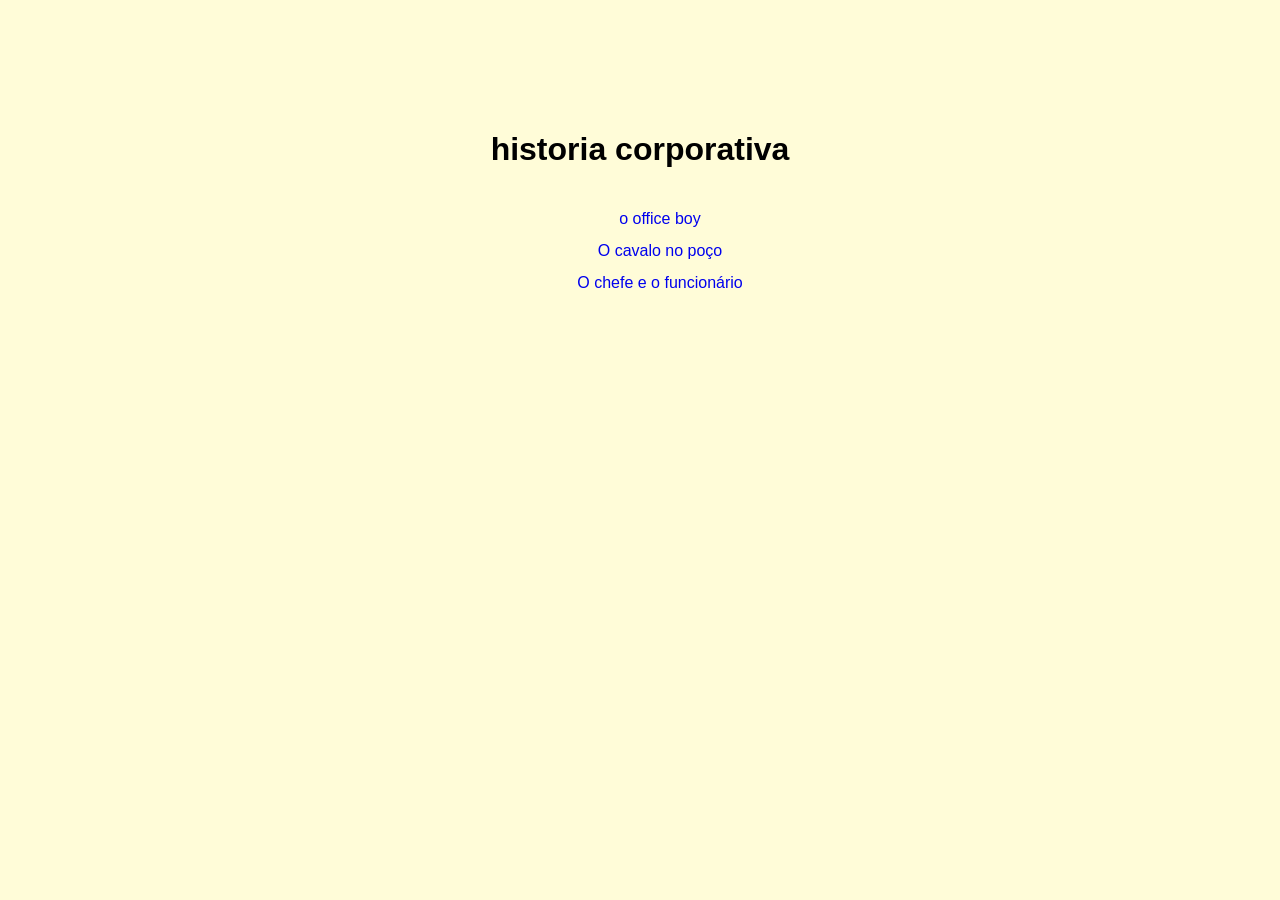
<file: index.html>
<!DOCTYPE html>
<html lang="pr-br">

<head>
    <meta charset="UTF-8">
    <meta name="viewport" content="width=device-width, initial-scale=1.0">
    <title>historia Corporativas</title>
    <style>
        body {
            background-color: rgb(255, 252, 216);
            line-height: 2.0;
            font-family: sans-serif;
            text-align: center;
            margin: 2em;
            padding: 4em;
        }

        ul {
            text-decoration: none;
            list-style-type: none;
        }

        a {
            text-decoration: none;
        }
    </style>
</head>

<body>
    <h1> historia corporativa</h1>
    <ul>
        <li> <a href="officeboy.html"> o office boy </li>
        <li> <a href="cavalonopoco.html"> O cavalo no poço </a></li>
        <li> <a href="chefefuncionario.html"> O chefe e o funcionário </a> </li>
    </ul>
</body>
</html>
</file>
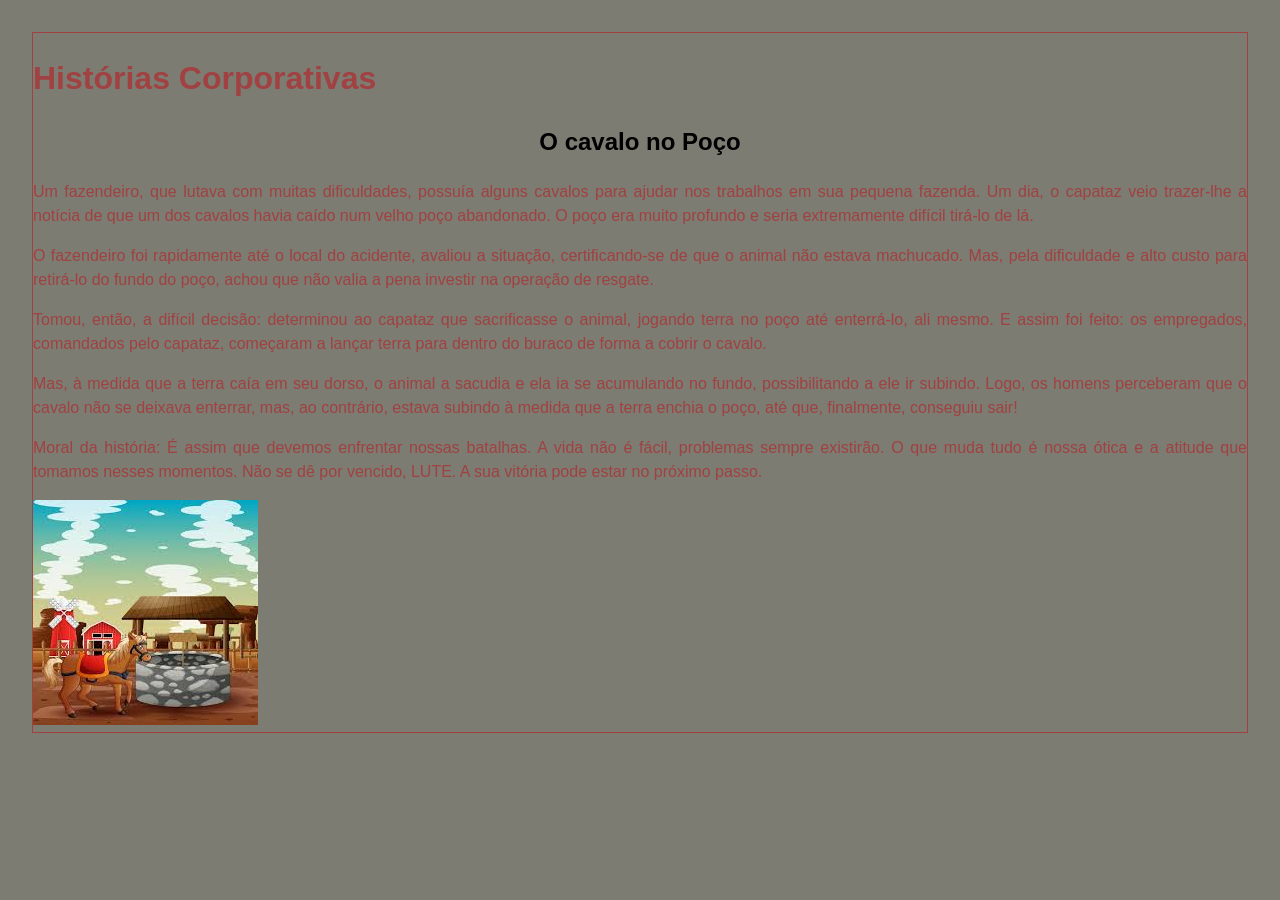
<file: cavalonopoco.html>
<!DOCTYPE html>
<html lang="pr-br">

<head>
    <meta charset="UTF-8">
    <meta name="viewport" content="width=device-width, initial-scale=1.0">
    <title>Histórias Corporativas</title>
    <link   rel="stylesheet" href="style.css"
</head>

<body>
    <h1>Histórias Corporativas</h1>
    <h2>O cavalo no Poço</h2>
    <p>Um fazendeiro, que lutava com muitas dificuldades, possuía alguns cavalos para ajudar nos trabalhos em sua
        pequena fazenda. Um dia, o capataz veio trazer-lhe a notícia de que um dos cavalos havia caído num velho poço
        abandonado. O poço era muito profundo e seria extremamente difícil tirá-lo de lá.</p>
    <p> O fazendeiro foi rapidamente até o local do acidente, avaliou a situação, certificando-se de que o animal não
        estava machucado. Mas, pela dificuldade e alto custo para retirá-lo do fundo do poço, achou que não valia a pena
        investir na operação de resgate.</p>
    <p>Tomou, então, a difícil decisão: determinou ao capataz que sacrificasse o animal, jogando terra no poço até
        enterrá-lo, ali mesmo. E assim foi feito: os empregados, comandados pelo capataz, começaram a lançar terra para
        dentro do buraco de forma a cobrir o cavalo.</p>
    <p>Mas, à medida que a terra caía em seu dorso, o animal a sacudia e ela ia se acumulando no fundo, possibilitando a
        ele ir subindo. Logo, os homens perceberam que o cavalo não se deixava enterrar, mas, ao contrário, estava
        subindo à medida que a terra enchia o poço, até que, finalmente, conseguiu sair!
    </p>
    <p>Moral da história: É assim que devemos enfrentar nossas batalhas. A vida não é fácil, problemas sempre existirão.
        O que muda tudo é nossa ótica e a atitude que tomamos nesses momentos. Não se dê por vencido, LUTE. A sua
        vitória pode estar no próximo passo.</p>
        
<img src="images.jpeg"

</body>

</html>
</file>
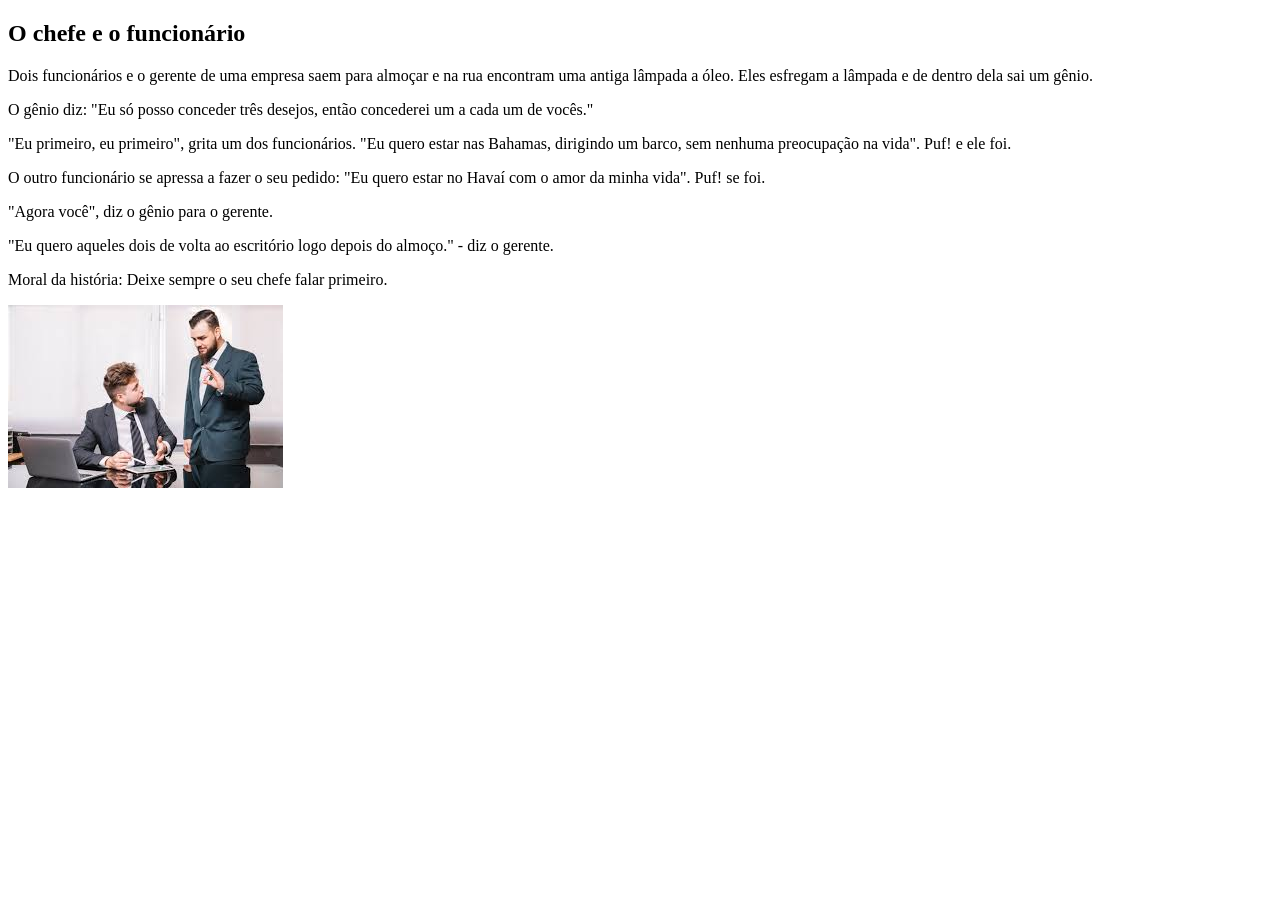
<file: chefefuncionario.html>
<!DOCTYPE html>
<html lang="en">

<head>
    <meta charset="UTF-8">
    <meta name="viewport" content="width=device-width, initial-scale=1.0">
    <title>O chefe e o funcionário</title>
</head>

<body>
    <h2> O chefe e o funcionário</h2>
    <p> Dois funcionários e o gerente de uma empresa saem para almoçar e na rua encontram uma antiga lâmpada a óleo.
        Eles esfregam a lâmpada e de dentro dela sai um gênio.</p>
    <p>O gênio diz: "Eu só posso conceder três desejos, então concederei um a cada um de vocês."</p>
    <p>"Eu primeiro, eu primeiro", grita um dos funcionários. "Eu quero estar nas Bahamas, dirigindo um barco, sem
        nenhuma preocupação na vida". Puf! e ele foi.</p>
    <p>O outro funcionário se apressa a fazer o seu pedido: "Eu quero estar no Havaí com o amor da minha vida". Puf! se
        foi.</p>
    <p>"Agora você", diz o gênio para o gerente.</p>
    <p>"Eu quero aqueles dois de volta ao escritório logo depois do almoço." - diz o gerente.</p>
    <p>Moral da história: Deixe sempre o seu chefe falar primeiro.
    </p>
</body>
<img src="images (1).jpeg"


</html>
</file>
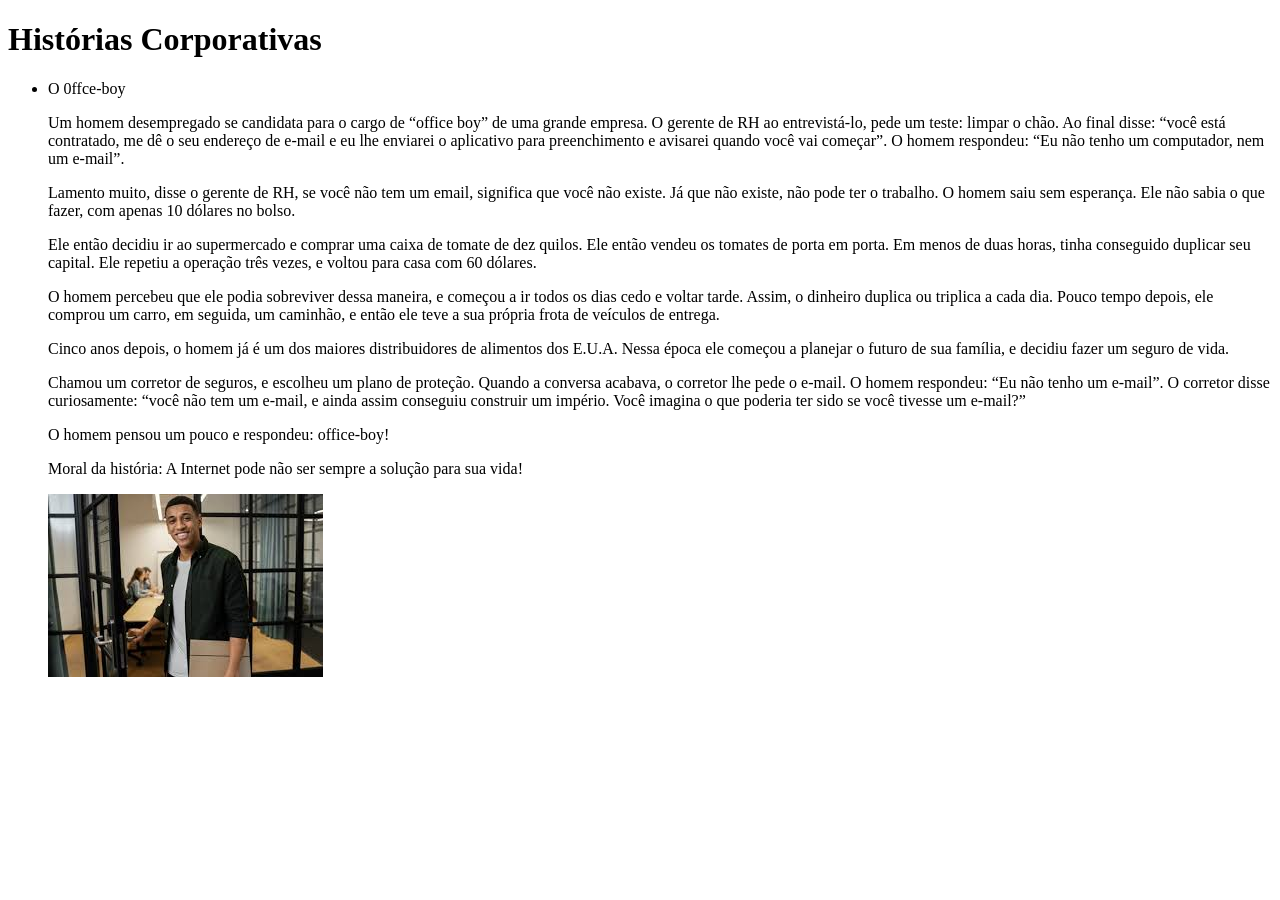
<file: officeboy.html>
<!DOCTYPE html>
<html lang="pr-br">

<head>
    <meta charset="UTF-8">
    <meta name="viewport" content="width=device-width, initial-scale=1.0">
    <title>Histórias Corporativas</title>
</head>

<body>
    <h1>Histórias Corporativas</h1>
    <ul>
        <li>O 0ffce-boy</li>
        <p>Um homem desempregado se candidata para o cargo de “office boy” de uma grande empresa. O gerente de RH ao
            entrevistá-lo, pede um teste: limpar o chão. Ao final disse: “você está contratado, me dê o seu endereço de
            e-mail e eu lhe enviarei o aplicativo para preenchimento e avisarei quando você vai começar”. O homem
            respondeu: “Eu não tenho um computador, nem um e-mail”.
        </p>

        <p>Lamento muito, disse o gerente de RH, se você não tem um email, significa que você não existe. Já que não
            existe, não pode ter o trabalho. O homem saiu sem esperança. Ele não sabia o que fazer, com apenas 10
            dólares no bolso.
        </p>
        <P>Ele então decidiu ir ao supermercado e comprar uma caixa de tomate de dez quilos. Ele então vendeu os tomates
            de porta em porta. Em menos de duas horas, tinha conseguido duplicar seu capital. Ele repetiu a operação
            três vezes, e voltou para casa com 60 dólares.
        </P>

        <P>O homem percebeu que ele podia sobreviver dessa maneira, e começou a ir todos os dias cedo e voltar tarde.
            Assim, o dinheiro duplica ou triplica a cada dia. Pouco tempo depois, ele comprou um carro, em seguida, um
            caminhão, e então ele teve a sua própria frota de veículos de entrega.
        </P>

        <P>Cinco anos depois, o homem já é um dos maiores distribuidores de alimentos dos E.U.A. Nessa época ele começou
            a planejar o futuro de sua família, e decidiu fazer um seguro de vida.
        </P>

        <P>Chamou um corretor de seguros, e escolheu um plano de proteção. Quando a conversa acabava, o corretor lhe
            pede o e-mail. O homem respondeu: “Eu não tenho um e-mail”. O corretor disse curiosamente: “você não tem um
            e-mail, e ainda assim conseguiu construir um império. Você imagina o que poderia ter sido se você tivesse um
            e-mail?”
        </P>

        <P>O homem pensou um pouco e respondeu: office-boy!
        </P>

        <P>Moral da história: A Internet pode não ser sempre a solução para sua vida!
        </P>



    <img src="images (2).jpeg"
    </ul>
</body>

</html>
</file>
<file: style.css>
body{
    background-color: rgb(124, 124, 114);
    line-height: 1.5;
    font-family: sans-serif;
    text-align: justify;
    margin:2em;
    
    color:rgb(161, 65, 65);
    border: solid 1px;
}

h2{
    text-align: center;
    color:rgb(0, 0, 0)
}
</file>
